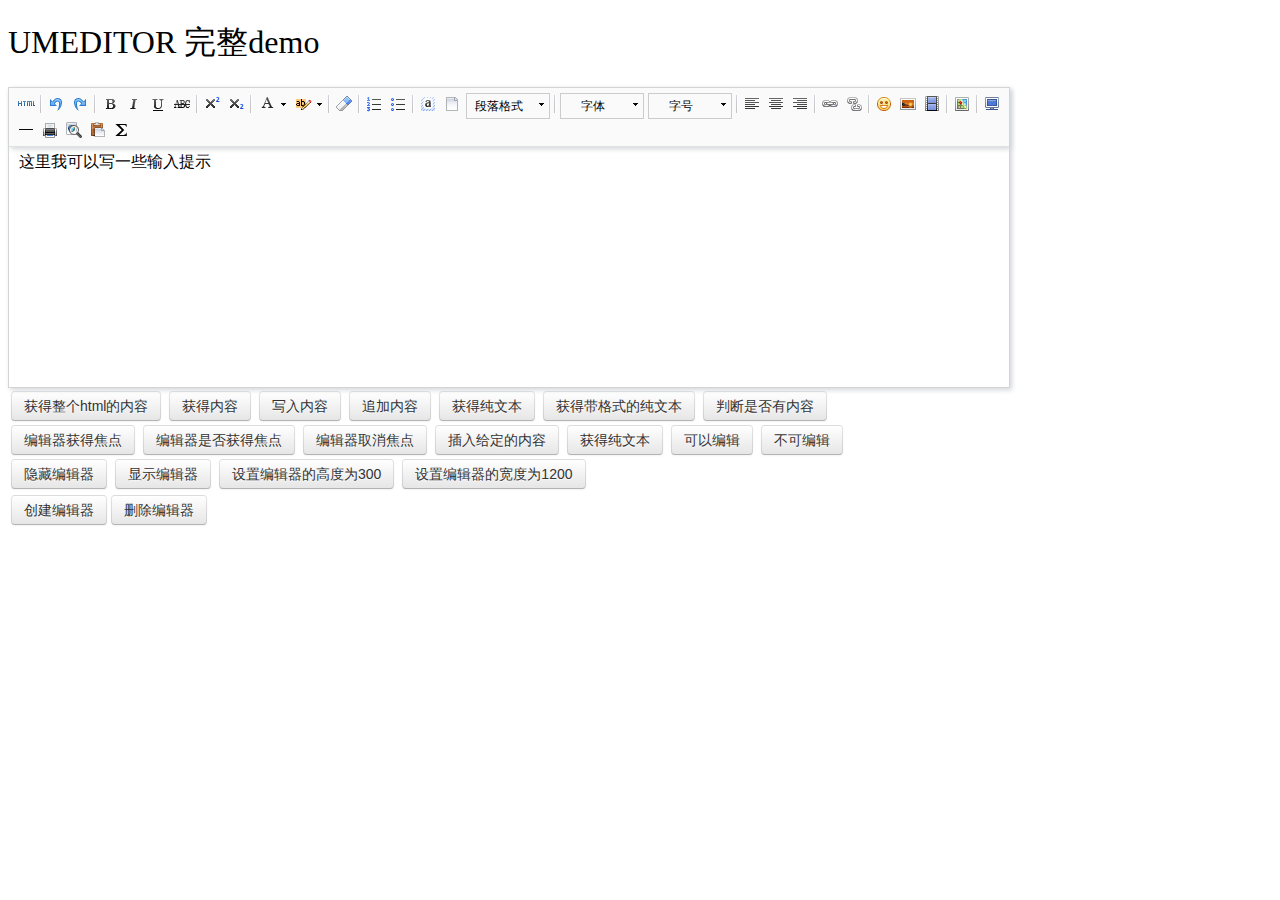
<file: static/umeditor/index.html>
﻿<!DOCTYPE HTML>
<html>
<head>

    <meta http-equiv="Content-Type" content="text/html;charset=utf-8"/>
    <title>UMEDITOR 完整demo test11</title>
    <meta http-equiv="Content-Type" content="text/html; charset=utf-8"/>
    <link href="themes/default/css/umeditor.css" type="text/css" rel="stylesheet">
    <script type="text/javascript" src="third-party/jquery.min.js"></script>
    <script type="text/javascript" charset="utf-8" src="umeditor.config.js"></script>
    <script type="text/javascript" charset="utf-8" src="umeditor.min.js"></script>
    <script type="text/javascript" src="lang/zh-cn/zh-cn.js"></script>
    <style type="text/css">
        h1{
            font-family: "微软雅黑";
            font-weight: normal;
        }
        .btn {
            display: inline-block;
            *display: inline;
            padding: 4px 12px;
            margin-bottom: 0;
            *margin-left: .3em;
            font-size: 14px;
            line-height: 20px;
            color: #333333;
            text-align: center;
            text-shadow: 0 1px 1px rgba(255, 255, 255, 0.75);
            vertical-align: middle;
            cursor: pointer;
            background-color: #f5f5f5;
            *background-color: #e6e6e6;
            background-image: -moz-linear-gradient(top, #ffffff, #e6e6e6);
            background-image: -webkit-gradient(linear, 0 0, 0 100%, from(#ffffff), to(#e6e6e6));
            background-image: -webkit-linear-gradient(top, #ffffff, #e6e6e6);
            background-image: -o-linear-gradient(top, #ffffff, #e6e6e6);
            background-image: linear-gradient(to bottom, #ffffff, #e6e6e6);
            background-repeat: repeat-x;
            border: 1px solid #cccccc;
            *border: 0;
            border-color: #e6e6e6 #e6e6e6 #bfbfbf;
            border-color: rgba(0, 0, 0, 0.1) rgba(0, 0, 0, 0.1) rgba(0, 0, 0, 0.25);
            border-bottom-color: #b3b3b3;
            -webkit-border-radius: 4px;
            -moz-border-radius: 4px;
            border-radius: 4px;
            filter: progid:DXImageTransform.Microsoft.gradient(startColorstr='#ffffffff', endColorstr='#ffe6e6e6', GradientType=0);
            filter: progid:DXImageTransform.Microsoft.gradient(enabled=false);
            *zoom: 1;
            -webkit-box-shadow: inset 0 1px 0 rgba(255, 255, 255, 0.2), 0 1px 2px rgba(0, 0, 0, 0.05);
            -moz-box-shadow: inset 0 1px 0 rgba(255, 255, 255, 0.2), 0 1px 2px rgba(0, 0, 0, 0.05);
            box-shadow: inset 0 1px 0 rgba(255, 255, 255, 0.2), 0 1px 2px rgba(0, 0, 0, 0.05);
        }

        .btn:hover,
        .btn:focus,
        .btn:active,
        .btn.active,
        .btn.disabled,
        .btn[disabled] {
            color: #333333;
            background-color: #e6e6e6;
            *background-color: #d9d9d9;
        }

        .btn:active,
        .btn.active {
            background-color: #cccccc \9;
        }

        .btn:first-child {
            *margin-left: 0;
        }

        .btn:hover,
        .btn:focus {
            color: #333333;
            text-decoration: none;
            background-position: 0 -15px;
            -webkit-transition: background-position 0.1s linear;
            -moz-transition: background-position 0.1s linear;
            -o-transition: background-position 0.1s linear;
            transition: background-position 0.1s linear;
        }

        .btn:focus {
            outline: thin dotted #333;
            outline: 5px auto -webkit-focus-ring-color;
            outline-offset: -2px;
        }

        .btn.active,
        .btn:active {
            background-image: none;
            outline: 0;
            -webkit-box-shadow: inset 0 2px 4px rgba(0, 0, 0, 0.15), 0 1px 2px rgba(0, 0, 0, 0.05);
            -moz-box-shadow: inset 0 2px 4px rgba(0, 0, 0, 0.15), 0 1px 2px rgba(0, 0, 0, 0.05);
            box-shadow: inset 0 2px 4px rgba(0, 0, 0, 0.15), 0 1px 2px rgba(0, 0, 0, 0.05);
        }

        .btn.disabled,
        .btn[disabled] {
            cursor: default;
            background-image: none;
            opacity: 0.65;
            filter: alpha(opacity=65);
            -webkit-box-shadow: none;
            -moz-box-shadow: none;
            box-shadow: none;
        }
    </style>
</head>
<body>
<h1>UMEDITOR 完整demo</h1>

<!--style给定宽度可以影响编辑器的最终宽度-->
<script type="text/plain" id="myEditor" style="width:1000px;height:240px;">
    <p>这里我可以写一些输入提示</p>
</script>


<div class="clear"></div>
<div id="btns">
    <table>
        <tr>
            <td>
                <button class="btn" unselected="on" onclick="getAllHtml()">获得整个html的内容</button>&nbsp;
                <button class="btn" onclick="getContent()">获得内容</button>&nbsp;
                <button class="btn" onclick="setContent()">写入内容</button>&nbsp;
                <button class="btn" onclick="setContent(true)">追加内容</button>&nbsp;
                <button class="btn" onclick="getContentTxt()">获得纯文本</button>&nbsp;
                <button class="btn" onclick="getPlainTxt()">获得带格式的纯文本</button>&nbsp;
                <button class="btn" onclick="hasContent()">判断是否有内容</button>
            </td>
        </tr>
        <tr>
            <td>
                <button class="btn" onclick="setFocus()">编辑器获得焦点</button>&nbsp;
                <button class="btn" onmousedown="isFocus();return false;">编辑器是否获得焦点</button>&nbsp;
                <button class="btn" onclick="doBlur()">编辑器取消焦点</button>&nbsp;
                <button class="btn" onclick="insertHtml()">插入给定的内容</button>&nbsp;
                <button class="btn" onclick="getContentTxt()">获得纯文本</button>&nbsp;
                <button class="btn" id="enable" onclick="setEnabled()">可以编辑</button>&nbsp;
                <button class="btn" onclick="setDisabled()">不可编辑</button>
            </td>
        </tr>
        <tr>
            <td>
                <button class="btn" onclick="UM.getEditor('myEditor').setHide()">隐藏编辑器</button>&nbsp;
                <button class="btn" onclick="UM.getEditor('myEditor').setShow()">显示编辑器</button>&nbsp;
                <button class="btn" onclick="UM.getEditor('myEditor').setHeight(300)">设置编辑器的高度为300</button>&nbsp;
                <button class="btn" onclick="UM.getEditor('myEditor').setWidth(1200)">设置编辑器的宽度为1200</button>
            </td>
        </tr>

    </table>
</div>
<table>
    <tr>
        <td>
            <button class="btn" onclick="createEditor()"/>创建编辑器</button>
            <button class="btn" onclick="deleteEditor()"/>删除编辑器</button>
        </td>
    </tr>
</table>

<div>
    <h3 id="focush2"></h3>
</div>
<script type="text/javascript">
    //实例化编辑器
    var um = UM.getEditor('myEditor');
    um.addListener('blur',function(){
        $('#focush2').html('编辑器失去焦点了')
    });
    um.addListener('focus',function(){
        $('#focush2').html('')
    });
    //按钮的操作
    function insertHtml() {
        var value = prompt('插入html代码', '');
        um.execCommand('insertHtml', value)
    }
    function isFocus(){
        alert(um.isFocus())
    }
    function doBlur(){
        um.blur()
    }
    function createEditor() {
        enableBtn();
        um = UM.getEditor('myEditor');
    }
    function getAllHtml() {
        alert(UM.getEditor('myEditor').getAllHtml())
    }
    function getContent() {
        var arr = [];
        arr.push("使用editor.getContent()方法可以获得编辑器的内容");
        arr.push("内容为：");
        arr.push(UM.getEditor('myEditor').getContent());
        alert(arr.join("\n"));
    }
    function getPlainTxt() {
        var arr = [];
        arr.push("使用editor.getPlainTxt()方法可以获得编辑器的带格式的纯文本内容");
        arr.push("内容为：");
        arr.push(UM.getEditor('myEditor').getPlainTxt());
        alert(arr.join('\n'))
    }
    function setContent(isAppendTo) {
        var arr = [];
        arr.push("使用editor.setContent('欢迎使用umeditor')方法可以设置编辑器的内容");
        UM.getEditor('myEditor').setContent('欢迎使用umeditor', isAppendTo);
        alert(arr.join("\n"));
    }
    function setDisabled() {
        UM.getEditor('myEditor').setDisabled('fullscreen');
        disableBtn("enable");
    }

    function setEnabled() {
        UM.getEditor('myEditor').setEnabled();
        enableBtn();
    }

    function getText() {
        //当你点击按钮时编辑区域已经失去了焦点，如果直接用getText将不会得到内容，所以要在选回来，然后取得内容
        var range = UM.getEditor('myEditor').selection.getRange();
        range.select();
        var txt = UM.getEditor('myEditor').selection.getText();
        alert(txt)
    }

    function getContentTxt() {
        var arr = [];
        arr.push("使用editor.getContentTxt()方法可以获得编辑器的纯文本内容");
        arr.push("编辑器的纯文本内容为：");
        arr.push(UM.getEditor('myEditor').getContentTxt());
        alert(arr.join("\n"));
    }
    function hasContent() {
        var arr = [];
        arr.push("使用editor.hasContents()方法判断编辑器里是否有内容");
        arr.push("判断结果为：");
        arr.push(UM.getEditor('myEditor').hasContents());
        alert(arr.join("\n"));
    }
    function setFocus() {
        UM.getEditor('myEditor').focus();
    }
    function deleteEditor() {
        disableBtn();
        UM.getEditor('myEditor').destroy();
    }
    function disableBtn(str) {
        var div = document.getElementById('btns');
        var btns = domUtils.getElementsByTagName(div, "button");
        for (var i = 0, btn; btn = btns[i++];) {
            if (btn.id == str) {
                domUtils.removeAttributes(btn, ["disabled"]);
            } else {
                btn.setAttribute("disabled", "true");
            }
        }
    }


    function enableBtn() {
        var div = document.getElementById('btns');
        var btns = domUtils.getElementsByTagName(div, "button");
        for (var i = 0, btn; btn = btns[i++];) {
            domUtils.removeAttributes(btn, ["disabled"]);
        }
    }
</script>

</body>
</html>
</file>
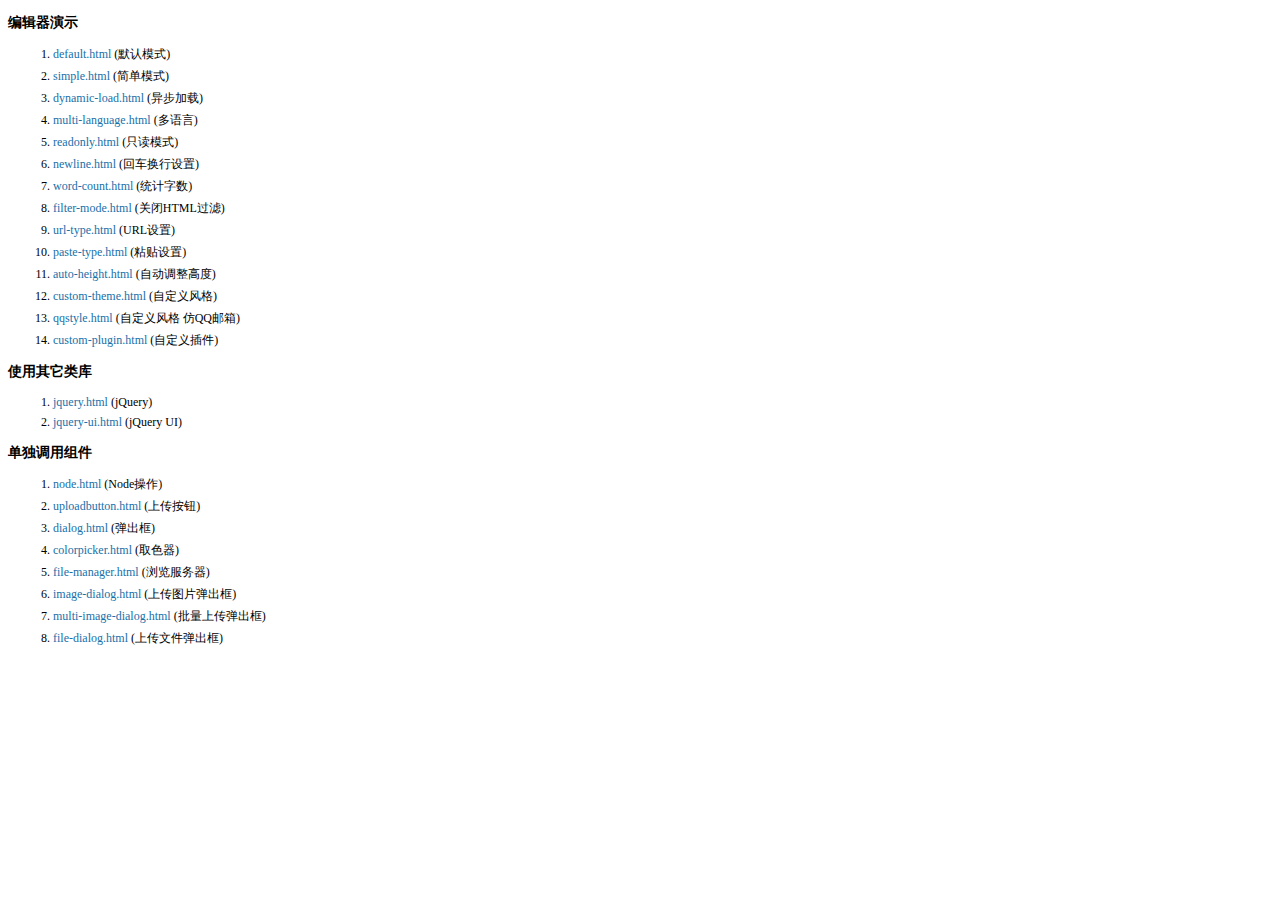
<file: static/kindeditor/examples/index.html>
<!doctype html>
<html>
	<head>
		<meta charset="utf-8" />
		<title>KindEditor Examples</title>
		<style>
			body {
				font-size: 12px;
				font-family: Tahoma, Simsun;
			}
			h3 {
				font-size: 14px;
			}
			a {
				color: #1870a9;
				text-decoration: none;
			}
			a:hover {
				color: #BC2A4D;
			}
			li {
				margin: 5px;
			}
		</style>
	</head>
	<body>
		<h3>编辑器演示</h3>
		<ol>
			<li><a href="default.html" target="_blank">default.html</a> (默认模式)</li>
			<li><a href="simple.html" target="_blank">simple.html</a> (简单模式)</li>
			<li><a href="dynamic-load.html" target="_blank">dynamic-load.html</a> (异步加载)</li>
			<li><a href="multi-language.html" target="_blank">multi-language.html</a> (多语言)</li>
			<li><a href="readonly.html" target="_blank">readonly.html</a> (只读模式)</li>
			<li><a href="newline.html" target="_blank">newline.html</a> (回车换行设置)</li>
			<li><a href="word-count.html" target="_blank">word-count.html</a> (统计字数)</li>
			<li><a href="filter-mode.html" target="_blank">filter-mode.html</a> (关闭HTML过滤)</li>
			<li><a href="url-type.html" target="_blank">url-type.html</a> (URL设置)</li>
			<li><a href="paste-type.html" target="_blank">paste-type.html</a> (粘贴设置)</li>
			<li><a href="auto-height.html" target="_blank">auto-height.html</a> (自动调整高度)</li>
			<li><a href="custom-theme.html" target="_blank">custom-theme.html</a> (自定义风格)</li>
			<li><a href="qqstyle.html" target="_blank">qqstyle.html</a> (自定义风格 仿QQ邮箱)</li>
			<li><a href="custom-plugin.html" target="_blank">custom-plugin.html</a> (自定义插件)</li>
		</ol>
		<h3>使用其它类库</h3>
		<ol>
			<li><a href="jquery.html" target="_blank">jquery.html</a> (jQuery)</li>
			<li><a href="jquery-ui.html" target="_blank">jquery-ui.html</a> (jQuery UI)</li>
		</ol>
		<h3>单独调用组件</h3>
		<ol>
			<li><a href="node.html" target="_blank">node.html</a> (Node操作)</li>
			<li><a href="uploadbutton.html" target="_blank">uploadbutton.html</a> (上传按钮)</li>
			<li><a href="dialog.html" target="_blank">dialog.html</a> (弹出框)</li>
			<li><a href="colorpicker.html" target="_blank">colorpicker.html</a> (取色器)</li>
			<li><a href="file-manager.html" target="_blank">file-manager.html</a> (浏览服务器)</li>
			<li><a href="image-dialog.html" target="_blank">image-dialog.html</a> (上传图片弹出框)</li>
			<li><a href="multi-image-dialog.html" target="_blank">multi-image-dialog.html</a> (批量上传弹出框)</li>
			<li><a href="file-dialog.html" target="_blank">file-dialog.html</a> (上传文件弹出框)</li>
		</ol>
	</body>
</html>
</file>
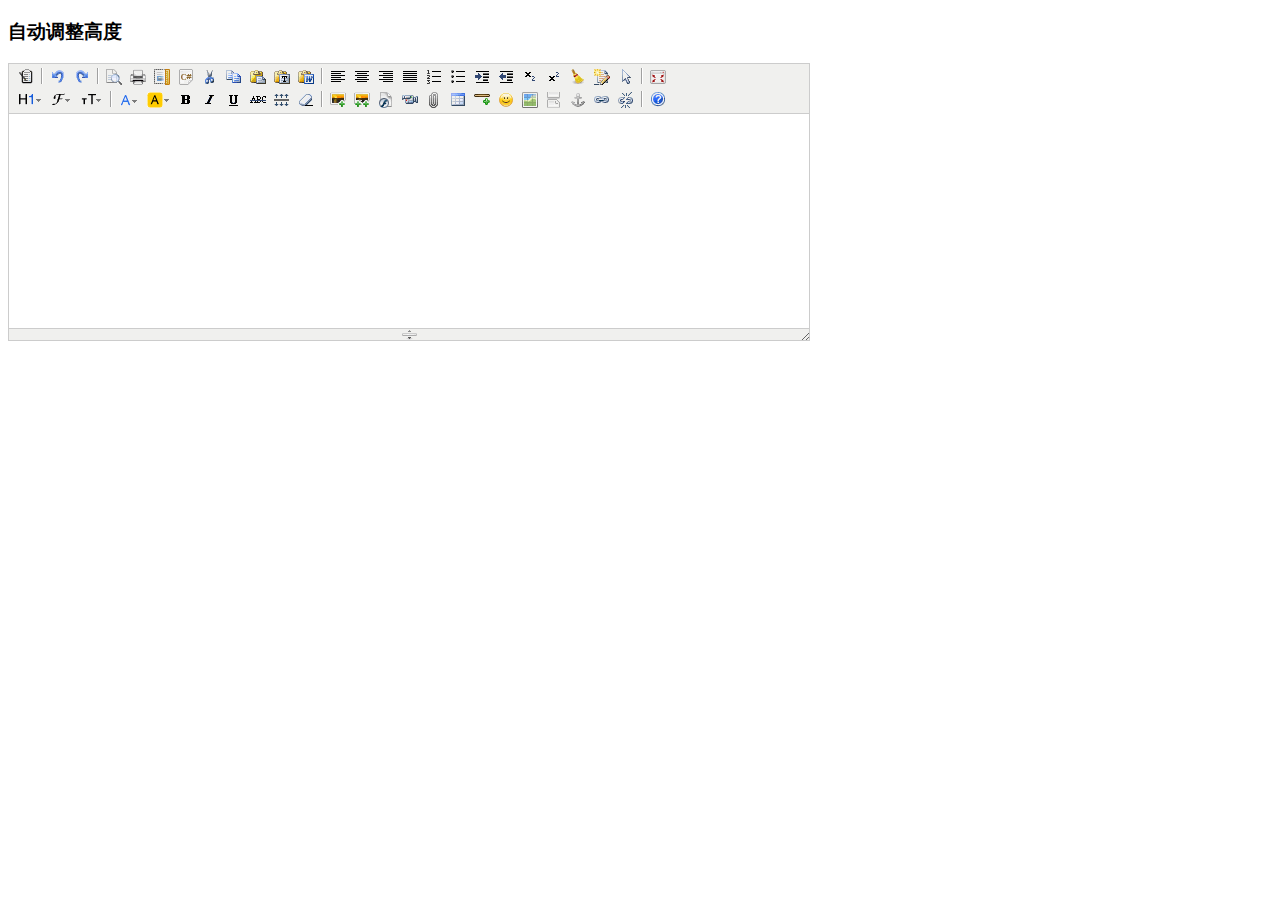
<file: static/kindeditor/examples/auto-height.html>
<!doctype html>
<html>
	<head>
		<meta charset="utf-8" />
		<title>Auto Height Examples</title>
		<style>
			form {
				margin: 0;
			}
			textarea {
				display: block;
			}
		</style>
		<link rel="stylesheet" href="../themes/default/default.css" />
		<script charset="utf-8" src="../kindeditor-min.js"></script>
		<script charset="utf-8" src="../lang/zh_CN.js"></script>
		<script>
			KindEditor.ready(function(K) {
				K.create('textarea[name="content"]', {
					autoHeightMode : true,
					afterCreate : function() {
						this.loadPlugin('autoheight');
					}
				});
			});
		</script>
	</head>
	<body>
		<h3>自动调整高度</h3>
		<form>
			<textarea name="content" style="width:800px;height:200px;"></textarea>
		</form>
	</body>
</html>
</file>
<file: static/umeditor/themes/default/css/umeditor.css>
.edui-container{
    position: relative;
    border: 1px solid #d4d4d4;
    box-shadow: 2px 2px 5px #d3d6da;
    background-color: #fff;
}
.edui-container .edui-toolbar{
    position: relative;
    width:auto;
    border-bottom: 1px solid #e1e1e1;
    box-shadow: 2px 2px 5px #d3d6da;
    background-color: #fafafa;
    z-index: 99999;
}
.edui-toolbar .edui-btn-toolbar{
    position: relative;
    padding: 5px;
}
.edui-container .edui-editor-body{
    background-color: #fff;
}
.edui-editor-body .edui-body-container{
}

.edui-editor-body .edui-body-container p{margin:5px 0;}
.edui-editor-body .edui-body-container{
    border:0;
    outline:none;
    cursor:text;
    padding:0 10px 0;
    overflow:auto;
    display:block;
    word-wrap:break-word;
    font-size:16px;
    font-family:sans-serif;
}
.edui-editor-body.focus{border:1px solid #5c9dff}
.edui-editor-body table{margin:10px 0 10px;border-collapse:collapse;display:table;}
.edui-editor-body td{padding: 5px 10px;border: 1px solid #DDD;}
.edui-editor-body iframe.mathquill-embedded-latex{
    border: 0px;
    padding: 0px;
    display: inline;
    margin: 0px;
    background: none;
    vertical-align: middle;
    width: 0px;
    height: 0px;
}
/*普通按钮*/
.edui-btn-toolbar .edui-btn{
    position: relative;
    display: inline-block;
    vertical-align: top;
    *display: inline;
    *zoom:1;
    width:auto;
    margin: 0 1px;
    padding:1px;
    border:none;
    background: none;
}
.edui-btn-toolbar .edui-btn .edui-icon{
    width: 20px;
    height: 20px;
    margin: 0;
    padding:0;
    background-repeat: no-repeat;
    background-image: url(../images/icons.png);
    background-image: url(../images/icons.gif) \9;
}

/*状态反射*/
.edui-btn-toolbar .edui-btn.edui-hover,
.edui-btn-toolbar .edui-btn.edui-active{
    background-color: #d5e1f2;
    padding: 0;
    border: 1px solid #a3bde3;
    _z-index: 1;
}
.edui-btn-toolbar .edui-btn.edui-disabled{
    opacity: 0.3;
    filter: alpha(opacity = 30);
}
.edui-btn-toolbar .edui-btn .edui-icon-source {
    background-position:-260px -0px;
}
.edui-btn-toolbar .edui-btn .edui-icon-undo {
    background-position: -160px 0;
}
.edui-btn-toolbar .edui-btn .edui-icon-redo {
    background-position: -100px 0;
}
.edui-btn-toolbar  .edui-btn .edui-icon-bold{
    background-position: 0 0;
}
.edui-btn-toolbar  .edui-btn .edui-icon-italic {
    background-position: -60px 0;
}
.edui-btn-toolbar  .edui-btn .edui-icon-underline  {
    background-position: -140px 0
}
.edui-btn-toolbar .edui-btn .edui-icon-strikethrough {
    background-position: -120px 0;
}

.edui-btn-toolbar .edui-btn .edui-icon-superscript {
    background-position: -620px 0;
}
.edui-btn-toolbar .edui-btn .edui-icon-subscript {
    background-position:  -600px 0;
}
.edui-btn-toolbar .edui-btn .edui-icon-font, .edui-btn-toolbar .edui-btn .edui-icon-forecolor {
    background-position: -720px 0;
}

.edui-btn-toolbar .edui-btn .edui-icon-backcolor {
    background-position: -760px 0;
}

.edui-btn-toolbar .edui-btn .edui-icon-insertorderedlist {
    background-position: -80px 0;
}
.edui-btn-toolbar .edui-btn .edui-icon-insertunorderedlist {
    background-position:   -20px 0;
}
.edui-btn-toolbar .edui-btn .edui-icon-selectall {
    background-position: -400px -20px;
}
.edui-btn-toolbar .edui-btn .edui-icon-cleardoc {
    background-position: -520px 0;
}
.edui-btn-toolbar .edui-btn .edui-icon-paragraph {
    background-position: -140px 0;
}

.edui-btn-toolbar .edui-btn .edui-icon-fontfamily {
    background-position: -140px 0;
}

.edui-btn-toolbar .edui-btn .edui-icon-fontsize {
    background-position: -140px 0;
}

.edui-btn-toolbar .edui-btn .edui-icon-justifyleft {
    background-position: -460px 0;
}

.edui-btn-toolbar .edui-btn .edui-icon-justifycenter {
    background-position: -420px 0;
}

.edui-btn-toolbar .edui-btn .edui-icon-justifyright {
    background-position:-480px 0;
}

.edui-btn-toolbar .edui-btn .edui-icon-justifyjustify {
    background-position: -440px 0;
}

.edui-btn-toolbar .edui-btn .edui-icon-link {
    background-position: -500px 0;
}

.edui-btn-toolbar .edui-btn .edui-icon-unlink {
    background-position: -640px 0;
}

.edui-btn-toolbar .edui-btn .edui-icon-image {
    background-position: -380px 0;
}

.edui-btn-toolbar .edui-btn .edui-icon-emotion {
    background-position: -60px -20px;
}
.edui-btn-toolbar .edui-btn .edui-icon-video {
    background-position: -320px -20px;
}

.edui-btn-toolbar .edui-btn .edui-icon-map {
    background-position:  -40px -40px;
}

.edui-btn-toolbar .edui-btn .edui-icon-gmap {
    background-position:  -260px -40px;
}
.edui-btn-toolbar .edui-btn .edui-icon-horizontal {
    background-position: -360px 0;
}

.edui-btn-toolbar .edui-btn .edui-icon-print {
    background-position: -440px -20px;
}
.edui-btn-toolbar .edui-btn .edui-icon-preview {
    background-position: -420px -20px;
}

.edui-btn-toolbar .edui-btn-fullscreen{
    float:right;
}
.edui-btn-toolbar .edui-btn .edui-icon-fullscreen {
    background-position: -100px -20px;
}

.edui-btn-toolbar .edui-btn .edui-icon-removeformat {
    background-position: -580px 0;
}
.edui-btn-toolbar .edui-btn .edui-icon-drafts {
    background-position: -560px 0;
}
.edui-btn-toolbar .edui-btn .edui-icon-formula {
    background-position: -80px -20px;
}
.edui-btn-toolbar .edui-splitbutton{
    position: relative;
    display: inline-block ;
    vertical-align: top;
    *display: inline ;
    *zoom:1;
    margin:0 2px;
}
.edui-splitbutton .edui-btn{
    margin: 0;
}
.edui-splitbutton .edui-caret{
    position: relative;
    display: inline-block ;
    vertical-align: top;
    *display: inline ;
    *zoom:1;
    width: 8px;
    height: 20px;
    background: url(../images/icons.png) -741px 0;
    _background: url(../images/icons.gif) -741px 0;
}

.edui-btn-toolbar .edui-splitbutton,
.edui-btn-toolbar .edui-splitbutton{
    _border: none;
}

/*状态反射*/
.edui-btn-toolbar .edui-splitbutton.edui-hover .edui-btn{
    background-color: #d5e1f2;
}

.edui-btn-toolbar .edui-splitbutton.edui-disabled{
    opacity: 0.3;
    filter: alpha(opacity = 30);
}
.edui-btn-toolbar .edui-splitbutton.edui-disabled .edui-caret{
    opacity: 0.3 \0;
    filter: alpha(opacity = 30)\0;
}


.edui-btn-toolbar .edui-combobox{
    border: 1px solid #CCC;
    padding:0;
    margin:0 2px;
    line-height: 20px;
}
.edui-combobox .edui-button-label{
    position: relative;
    display: inline-block;
    vertical-align: top;
    *display: inline ;
    *zoom:1;
    width:60px;
    height:20px;
    line-height: 20px;
    padding: 2px;
    margin: 0;
    font-size: 12px;
    text-align: center;
    cursor: default;
}
.edui-combobox  .edui-button-spacing{
    position: relative;
    display: inline-block ;
    vertical-align: top;
    *display: inline ;
    *zoom:1;
    height:20px;
    margin: 0;
    padding:0 3px;
}
.edui-combobox .edui-caret{
    position: relative;
    display: inline-block ;
    vertical-align: top;
    *display: inline ;
    *zoom:1;
    height:20px;
    width: 12px;
    margin: 0;
    padding: 0;
    background: url(../images/icons.png) -741px 0;
    _background: url(../images/icons.gif) -741px 0;
}
.edui-btn-toolbar .edui-combobox.edui-disabled{
    opacity: 0.2;
    filter: alpha(opacity = 20);
}
.edui-btn-toolbar .edui-combobox.edui-disabled .edui-button-label,
.edui-btn-toolbar .edui-combobox.edui-disabled .edui-caret{
    opacity: 0.2 \0;
    filter: alpha(opacity = 20)\0;
}
.edui-combobox-menu{
    position: absolute;
    top: 100%;
    left: 0;
    display: none;
    list-style: none;
    text-decoration: none;
    margin: 0;
    padding:5px;
    background-color: #ffffff;
    border: 1px solid #ccc;
    font-size: 12px;
    box-shadow: 2px 2px 5px #d3d6da;
    min-width: 160px;
    _width: 160px;
}

.edui-combobox-menu .edui-combobox-item {
    display: block;
    border: 1px solid white;
}

.edui-combobox-menu .edui-combobox-item-label {
    height: 25px;
    line-height: 25px;
    display: inline-block;
    _display: inline;
    _zoom: 1;
    margin-left: 10px;
}

.edui-combobox-menu .edui-combobox-item:hover, .edui-combobox-menu .edui-combobox-stack-item:hover, .edui-combobox-menu .edui-combobox-item-hover {
    background-color: #d5e1f2;
    padding: 0;
    border: 1px solid #a3bde3;
}

.edui-combobox-menu .edui-combobox-item .edui-combobox-icon {
    display: inline-block;
    *zoom: 1;
    *display: inline;
    width: 24px;
    height: 25px;
    background: red;
    vertical-align: bottom;
    background: url(../images/ok.gif) no-repeat 1000px 1000px;
}

.edui-combobox-menu .edui-combobox-checked .edui-combobox-icon {
    background-position: 10px 7px;
}


.edui-combobox-menu .edui-combobox-item-separator {
    min-width: 160px;
    height: 1px;
    line-height: 1px;
    overflow: hidden;
    background: #d3d3d3;
    margin: 5px 0;
    *margin-top: -8px;
}

/* 字体样式校正 */

.edui-combobox-fontsize .edui-combobox-item-0.edui-combobox-checked .edui-combobox-icon {
    background-position: 10px 7px;
}

.edui-combobox-fontsize .edui-combobox-item-1.edui-combobox-checked .edui-combobox-icon {
    background-position: 10px 7px;
}

.edui-combobox-fontsize .edui-combobox-item-2.edui-combobox-checked .edui-combobox-icon {
    background-position: 10px 7px;
}

.edui-combobox-fontsize .edui-combobox-item-3.edui-combobox-checked .edui-combobox-icon {
    background-position: 10px 7px;
}

/* 24 */
.edui-combobox-fontsize .edui-combobox-item-4 .edui-combobox-item-label {
    height: 27px;
    line-height: 27px;
}

.edui-combobox-fontsize .edui-combobox-item-4.edui-combobox-checked .edui-combobox-icon {
    background-position: 10px 5px;
}

/* 32 */
.edui-combobox-fontsize .edui-combobox-item-5 .edui-combobox-item-label {
    height: 31px;
    line-height: 31px;
}

.edui-combobox-fontsize .edui-combobox-item-5.edui-combobox-checked .edui-combobox-icon {
    background-position: 10px 4px;
}


/* 48 */
.edui-combobox-fontsize .edui-combobox-item-6 .edui-combobox-item-label {
    height: 47px;
    line-height: 47px;
}

/*.edui-combobox-fontsize .edui-combobox-item-6 .edui-combobox-icon {*/
    /*height: 25px;*/
    /*margin-bottom: 11px;*/
/*}*/

/*.edui-combobox-fontsize .edui-combobox-item-6.edui-combobox-checked .edui-combobox-icon {*/
    /*background-position: 10px 7px;*/
/*}*/


/* 段落样式校正 */
/* h1 */
.edui-combobox-paragraph .edui-combobox-item-1 .edui-combobox-item-label {
    font-size: 32px;
    height: 36px;
    line-height: 36px;
}

.edui-combobox-paragraph .edui-combobox-item-1 .edui-combobox-icon {
    height: 25px;
    margin-bottom: 5px;
}

.edui-combobox-paragraph .edui-combobox-item-1.edui-combobox-checked .edui-combobox-icon {
    background-position: 10px 7px;
}

/* h2 */
.edui-combobox-paragraph .edui-combobox-item-2 .edui-combobox-item-label {
    font-size: 28px;
    height: 27px;
    line-height: 27px;
}

.edui-combobox-paragraph .edui-combobox-item-2 .edui-combobox-icon {
    margin-bottom: 5px;
}

.edui-combobox-paragraph .edui-combobox-item-2.edui-combobox-checked .edui-combobox-icon {
    background-position: 10px 10px;
}

/* h3 */
.edui-combobox-paragraph .edui-combobox-item-3 .edui-combobox-item-label {
    font-size: 24px;
    height: 25px;
    line-height: 25px;
}

.edui-combobox-paragraph .edui-combobox-item-3 .edui-combobox-icon {
    height: 25px;
    margin-bottom: 5px;
}

.edui-combobox-paragraph .edui-combobox-item-3.edui-combobox-checked .edui-combobox-icon {
    background-position: 10px 11px;
}

/* h4 */
.edui-combobox-paragraph .edui-combobox-item-4 .edui-combobox-item-label {
    font-size: 18px;
    height: 25px;
    line-height: 25px;
}

.edui-combobox-paragraph .edui-combobox-item-4.edui-combobox-checked .edui-combobox-icon {
    background-position: 10px 6px;
}

/* h5 */
.edui-combobox-paragraph .edui-combobox-item-5 .edui-combobox-item-label {
    font-size: 16px;
}

/* h6 */
.edui-combobox-paragraph .edui-combobox-item-6 .edui-combobox-item-label {
    font-size: 12px;
}
.edui-modal {
    position: fixed;
    _position: absolute;
    top: 10%;
    left: 50%;
    border: 1px solid #acacac;
    box-shadow: 2px 2px 5px #d3d6da;
    background-color: #ffffff;
    outline: 0;
}
.edui-modal-header {
    padding: 5px 10px;
    border-bottom: 1px solid #eee;
}
.edui-modal-header .edui-close {
    float: right;
    width:20px;
    height:20px;
    margin-top: 2px;
    padding: 1px;
    border: 0;
    background: url("../images/close.png") no-repeat center center;
    cursor: pointer;
}
.edui-modal-header .edui-close.edui-hover {
    background-color: #d5e1f2;
    padding:0;
    border: 1px solid #a3bde3;
}
.edui-modal-header .edui-title {
    margin: 0;
    line-height: 25px;
    font-size: 20px;
}
.edui-modal-body {
    position: relative;
    max-height: 400px;
    font-size: 12px;
    overflow-y: auto;
}
.edui-modal-footer {
    float: right;
    padding: 5px 15px 15px;
    overflow: hidden;
}
.edui-modal-footer .edui-btn {
    float: left;
    height: 24px;
    width: 96px;
    margin: 0 10px;
    background-color: #ffffff;
    padding: 0;
    border: 1px solid #ababab;
    font-size: 12px;
    line-height: 24px;
    text-align: center;
    cursor: pointer;
}
.edui-modal-footer .edui-btn.edui-hover{
    background-color: #d5e1f2;
    border: 1px solid #a3bde3;
}
.edui-modal-backdrop{
    opacity: 0.5;
    filter: alpha(opacity=50);
    position: fixed;
    top: 0;
    right: 0;
    bottom: 0;
    left: 0;
    background-color: #c6c6c6;
}

.edui-modal .edui-modal-tip {
    color: red;
    position: absolute;
    bottom: 10px;
    left: 10px;
    height: 30px;
    line-height: 30px;
    display: none;
}
/*图片上传*/
.edui-dialog-image-body {
    width: 700px;
    height: 400px;
}
/*插入视频*/
.edui-dialog-video-body{
    width: 600px;
    height: 350px;
}
/*谷歌地图*/
.edui-dialog-gmap-body{
    width:550px;
    height: 400px;
}

/*百度地图*/
.edui-dialog-map-body{
    width:580px;
    height: 400px;
}

/*链接*/
.edui-dialog-link-body{
    width:400px;
    height:200px;
}
.edui-popup{
    display: none;
    background: url('../images/pop-bg.png') repeat #fff;
    padding: 2px;
}
.edui-popup .edui-popup-body{
    border: 1px solid #bfbfbf;
    background-color: #fff;
}
.edui-popup .edui-popup-caret{
    width: 21px;
    height: 11px;
}
.edui-popup .edui-popup-caret.up{
    background:url('../images/caret.png') no-repeat 0 0;
}
.edui-popup .edui-popup-caret.down{
    background:url('../images/caret.png') no-repeat 0 0;
}


.edui-tab-nav {
    margin: 0;
    padding:0;
    border-bottom: 1px solid #ddd;
    list-style: none;
    height:30px;
}
.edui-tab-nav .edui-tab-item {
    float:left;
    margin-bottom: -1px;
    margin-top: 1px;
    margin-top: 0\9;
}
.edui-tab-nav .edui-tab-item .edui-tab-text{
    display: block;
    padding:8px 12px;
    border: 1px solid transparent;
    color: #0088cc;
    text-decoration: none;
    outline: 0;
    _border:1px solid #fff ;
    cursor: pointer;
}
.edui-tab-nav .edui-tab-item .edui-tab-text:FOCUS {
    outline: none;
}
.edui-tab-nav .edui-tab-item.edui-active  .edui-tab-text{
    border: 1px solid #ddd;
    border-bottom-color: transparent;
    background-color: #fff;
    padding:8px 12px;
    color: #555555;
    cursor: default;
}
.edui-tab-content .edui-tab-pane{
    padding: 1px;
    position: relative;
    display: none;
    background-color: #fff;
    clear: both;
}
.edui-tab-content .edui-tab-pane.edui-active{
    display: block;
}


.edui-btn-toolbar .edui-tooltip{
    position: absolute;
    padding: 5px 0;
    display: none;
    /*opacity: 0.8;*/
    /*filter: alpha(opacity=80);*/
    z-index: 99999;
}
.edui-tooltip .edui-tooltip-arrow{
    position: absolute;
    top: 0;
    _top: -2px;
    left: 50%;
    width: 0;
    height: 0;
    padding: 0;
    font-size:0;
    margin-left: -5px;
    border-color: transparent;
    border-style: dashed dashed solid dashed;
    border-bottom-color: #000000;
    border-width: 0 5px 5px;
    background: transparent;
}
.edui-tooltip .edui-tooltip-inner{
    padding: 6px;
    color: #ffffff;
    text-align: center;
    text-decoration: none;
    font-size: 10px;
    background-color: #000000;
    white-space: nowrap;
    line-height: 12px;
}
.edui-splitbutton-color-label {
    width: 16px;
    height: 3px;
    position: absolute;
    bottom: 2px;
    left: 50%;
    margin-left: -8px;
    overflow: hidden;
    line-height: 3px;
}
.edui-popup .edui-colorpicker {
    margin: 10px;
    font-size: 12px;
}
.edui-colorpicker .edui-colorpicker-topbar{
    height: 27px;
    width: 200px;
    overflow: hidden;
}
.edui-colorpicker .edui-colorpicker-topbar .edui-colorpicker-preview{
    height: 20px;
    border: 1px inset black;
    margin-left: 1px;
    width: 128px;
    float: left;
}
.edui-colorpicker .edui-colorpicker-topbar .edui-colorpicker-nocolor{
    float: right;
    margin-right: 1px;
    font-size: 12px;
    line-height: 14px;
    height: 14px;
    border: 1px solid #333;
    padding: 3px 5px;
    cursor: pointer;
}
.edui-colorpicker table{
    border-collapse: collapse;
    border-spacing: 2px;
}
.edui-colorpicker tr.edui-colorpicker-firstrow{
    height: 30px;
}
.edui-colorpicker table td{
    padding: 0 2px;
}
.edui-colorpicker table td .edui-colorpicker-colorcell{
    display: block;
    text-decoration: none;
    color: black;
    width: 14px;
    height: 14px;
    margin: 0;
    cursor: pointer;
}
.edui-toolbar .edui-separator{
    width: 2px;
    height: 20px;
    padding: 1px 2px;
    background: url(../images/icons.png) -179px 1px;
    background: url(../images/icons.gif) -179px 1px \9;
    display: inline-block ;
    vertical-align: top;
    *display: inline ;
    *zoom:1;
    border:none;

}
</file>
<file: static/kindeditor/themes/default/default.css>
/* common */
.ke-inline-block {
	display: -moz-inline-stack;
	display: inline-block;
	vertical-align: middle;
	zoom: 1;
	*display: inline;
}
.ke-clearfix {
	zoom: 1;
}
.ke-clearfix:after {
	content: ".";
	display: block;
	clear: both;
	font-size: 0;
	height: 0;
	line-height: 0;
	visibility: hidden;
}
.ke-shadow {
	box-shadow: 1px 1px 3px #A0A0A0;
	-moz-box-shadow: 1px 1px 3px #A0A0A0;
	-webkit-box-shadow: 1px 1px 3px #A0A0A0;
	filter: progid:DXImageTransform.Microsoft.Shadow(color='#A0A0A0', Direction=135, Strength=3);
	background-color: #F0F0EE;
}
.ke-menu a,
.ke-menu a:hover,
.ke-dialog a,
.ke-dialog a:hover {
	color: #337FE5;
	text-decoration: none;
}
/* icons */
.ke-icon-source {
	background-position: 0px 0px;
	width: 16px;
	height: 16px;
}
.ke-icon-preview {
	background-position: 0px -16px;
	width: 16px;
	height: 16px;
}
.ke-icon-print {
	background-position: 0px -32px;
	width: 16px;
	height: 16px;
}
.ke-icon-undo {
	background-position: 0px -48px;
	width: 16px;
	height: 16px;
}
.ke-icon-redo {
	background-position: 0px -64px;
	width: 16px;
	height: 16px;
}
.ke-icon-cut {
	background-position: 0px -80px;
	width: 16px;
	height: 16px;
}
.ke-icon-copy {
	background-position: 0px -96px;
	width: 16px;
	height: 16px;
}
.ke-icon-paste {
	background-position: 0px -112px;
	width: 16px;
	height: 16px;
}
.ke-icon-selectall {
	background-position: 0px -128px;
	width: 16px;
	height: 16px;
}
.ke-icon-justifyleft {
	background-position: 0px -144px;
	width: 16px;
	height: 16px;
}
.ke-icon-justifycenter {
	background-position: 0px -160px;
	width: 16px;
	height: 16px;
}
.ke-icon-justifyright {
	background-position: 0px -176px;
	width: 16px;
	height: 16px;
}
.ke-icon-justifyfull {
	background-position: 0px -192px;
	width: 16px;
	height: 16px;
}
.ke-icon-insertorderedlist {
	background-position: 0px -208px;
	width: 16px;
	height: 16px;
}
.ke-icon-insertunorderedlist {
	background-position: 0px -224px;
	width: 16px;
	height: 16px;
}
.ke-icon-indent {
	background-position: 0px -240px;
	width: 16px;
	height: 16px;
}
.ke-icon-outdent {
	background-position: 0px -256px;
	width: 16px;
	height: 16px;
}
.ke-icon-subscript {
	background-position: 0px -272px;
	width: 16px;
	height: 16px;
}
.ke-icon-superscript {
	background-position: 0px -288px;
	width: 16px;
	height: 16px;
}
.ke-icon-date {
	background-position: 0px -304px;
	width: 25px;
	height: 16px;
}
.ke-icon-time {
	background-position: 0px -320px;
	width: 25px;
	height: 16px;
}
.ke-icon-formatblock {
	background-position: 0px -336px;
	width: 25px;
	height: 16px;
}
.ke-icon-fontname {
	background-position: 0px -352px;
	width: 21px;
	height: 16px;
}
.ke-icon-fontsize {
	background-position: 0px -368px;
	width: 23px;
	height: 16px;
}
.ke-icon-forecolor {
	background-position: 0px -384px;
	width: 20px;
	height: 16px;
}
.ke-icon-hilitecolor {
	background-position: 0px -400px;
	width: 23px;
	height: 16px;
}
.ke-icon-bold {
	background-position: 0px -416px;
	width: 16px;
	height: 16px;
}
.ke-icon-italic {
	background-position: 0px -432px;
	width: 16px;
	height: 16px;
}
.ke-icon-underline {
	background-position: 0px -448px;
	width: 16px;
	height: 16px;
}
.ke-icon-strikethrough {
	background-position: 0px -464px;
	width: 16px;
	height: 16px;
}
.ke-icon-removeformat {
	background-position: 0px -480px;
	width: 16px;
	height: 16px;
}
.ke-icon-image {
	background-position: 0px -496px;
	width: 16px;
	height: 16px;
}
.ke-icon-flash {
	background-position: 0px -512px;
	width: 16px;
	height: 16px;
}
.ke-icon-media {
	background-position: 0px -528px;
	width: 16px;
	height: 16px;
}
.ke-icon-div {
	background-position: 0px -544px;
	width: 16px;
	height: 16px;
}
.ke-icon-formula {
	background-position: 0px -576px;
	width: 16px;
	height: 16px;
}
.ke-icon-hr {
	background-position: 0px -592px;
	width: 16px;
	height: 16px;
}
.ke-icon-emoticons {
	background-position: 0px -608px;
	width: 16px;
	height: 16px;
}
.ke-icon-link {
	background-position: 0px -624px;
	width: 16px;
	height: 16px;
}
.ke-icon-unlink {
	background-position: 0px -640px;
	width: 16px;
	height: 16px;
}
.ke-icon-fullscreen {
	background-position: 0px -656px;
	width: 16px;
	height: 16px;
}
.ke-icon-about {
	background-position: 0px -672px;
	width: 16px;
	height: 16px;
}
.ke-icon-plainpaste {
	background-position: 0px -704px;
	width: 16px;
	height: 16px;
}
.ke-icon-wordpaste {
	background-position: 0px -720px;
	width: 16px;
	height: 16px;
}
.ke-icon-table {
	background-position: 0px -784px;
	width: 16px;
	height: 16px;
}
.ke-icon-tablemenu {
	background-position: 0px -768px;
	width: 16px;
	height: 16px;
}
.ke-icon-tableinsert {
	background-position: 0px -784px;
	width: 16px;
	height: 16px;
}
.ke-icon-tabledelete {
	background-position: 0px -800px;
	width: 16px;
	height: 16px;
}
.ke-icon-tablecolinsertleft {
	background-position: 0px -816px;
	width: 16px;
	height: 16px;
}
.ke-icon-tablecolinsertright {
	background-position: 0px -832px;
	width: 16px;
	height: 16px;
}
.ke-icon-tablerowinsertabove {
	background-position: 0px -848px;
	width: 16px;
	height: 16px;
}
.ke-icon-tablerowinsertbelow {
	background-position: 0px -864px;
	width: 16px;
	height: 16px;
}
.ke-icon-tablecoldelete {
	background-position: 0px -880px;
	width: 16px;
	height: 16px;
}
.ke-icon-tablerowdelete {
	background-position: 0px -896px;
	width: 16px;
	height: 16px;
}
.ke-icon-tablecellprop {
	background-position: 0px -912px;
	width: 16px;
	height: 16px;
}
.ke-icon-tableprop {
	background-position: 0px -928px;
	width: 16px;
	height: 16px;
}
.ke-icon-checked {
	background-position: 0px -944px;
	width: 16px;
	height: 16px;
}
.ke-icon-code {
	background-position: 0px -960px;
	width: 16px;
	height: 16px;
}
.ke-icon-map {
	background-position: 0px -976px;
	width: 16px;
	height: 16px;
}
.ke-icon-baidumap {
	background-position: 0px -976px;
	width: 16px;
	height: 16px;
}
.ke-icon-lineheight {
	background-position: 0px -992px;
	width: 16px;
	height: 16px;
}
.ke-icon-clearhtml {
	background-position: 0px -1008px;
	width: 16px;
	height: 16px;
}
.ke-icon-pagebreak {
	background-position: 0px -1024px;
	width: 16px;
	height: 16px;
}
.ke-icon-insertfile {
	background-position: 0px -1040px;
	width: 16px;
	height: 16px;
}
.ke-icon-quickformat {
	background-position: 0px -1056px;
	width: 16px;
	height: 16px;
}
.ke-icon-template {
	background-position: 0px -1072px;
	width: 16px;
	height: 16px;
}
.ke-icon-tablecellsplit {
	background-position: 0px -1088px;
	width: 16px;
	height: 16px;
}
.ke-icon-tablerowmerge {
	background-position: 0px -1104px;
	width: 16px;
	height: 16px;
}
.ke-icon-tablerowsplit {
	background-position: 0px -1120px;
	width: 16px;
	height: 16px;
}
.ke-icon-tablecolmerge {
	background-position: 0px -1136px;
	width: 16px;
	height: 16px;
}
.ke-icon-tablecolsplit {
	background-position: 0px -1152px;
	width: 16px;
	height: 16px;
}
.ke-icon-anchor {
	background-position: 0px -1168px;
	width: 16px;
	height: 16px;
}
.ke-icon-search {
	background-position: 0px -1184px;
	width: 16px;
	height: 16px;
}
.ke-icon-new {
	background-position: 0px -1200px;
	width: 16px;
	height: 16px;
}
.ke-icon-specialchar {
	background-position: 0px -1216px;
	width: 16px;
	height: 16px;
}
.ke-icon-multiimage {
	background-position: 0px -1232px;
	width: 16px;
	height: 16px;
}
/* container */
.ke-container {
	display: block;
	border: 1px solid #CCCCCC;
	background-color: #FFF;
	overflow: hidden;
	margin: 0;
	padding: 0;
}
/* toolbar */
.ke-toolbar {
	border-bottom: 1px solid #CCC;
	background-color: #F0F0EE;
	padding: 2px 5px;
	text-align: left;
	overflow: hidden;
	zoom: 1;
}
.ke-toolbar-icon {
	background-repeat: no-repeat;
	font-size: 0;
	line-height: 0;
	overflow: hidden;
	display: block;
}
.ke-toolbar-icon-url {
	background-image: url(default.png);
}
.ke-toolbar .ke-outline {
	border: 1px solid #F0F0EE;
	margin: 1px;
	padding: 1px 2px;
	font-size: 0;
	line-height: 0;
	overflow: hidden;
	cursor: pointer;
	display: block;
	float: left;
}
.ke-toolbar .ke-on {
	border: 1px solid #5690D2;
}
.ke-toolbar .ke-selected {
	border: 1px solid #5690D2;
	background-color: #E9EFF6;
}
.ke-toolbar .ke-disabled {
	cursor: default;
}
.ke-toolbar .ke-separator {
	height: 16px;
	margin: 2px 3px;
	border-left: 1px solid #A0A0A0;
	border-right: 1px solid #FFFFFF;
	border-top:0;
	border-bottom:0;
	width: 0;
	font-size: 0;
	line-height: 0;
	overflow: hidden;
	display: block;
	float: left;
}
.ke-toolbar .ke-hr {
	overflow: hidden;
	height: 1px;
	clear: both;
}
/* edit */
.ke-edit {
	padding: 0;
}
.ke-edit-iframe,
.ke-edit-textarea {
	border: 0;
	margin: 0;
	padding: 0;
	overflow: auto;
}
.ke-edit-textarea {
	font: 12px/1.5 "Consolas", "Monaco", "Bitstream Vera Sans Mono", "Courier New", Courier, monospace;
	color: #000;
	overflow: auto;
	resize: none;
}
.ke-edit-textarea:focus {
	outline: none;
}
/* statusbar */
.ke-statusbar {
	position: relative;
	background-color: #F0F0EE;
	border-top: 1px solid #CCCCCC;
	font-size: 0;
	line-height: 0;
	*height: 12px;
	overflow: hidden;
	text-align: center;
	cursor: s-resize;
}
.ke-statusbar-center-icon {
	background-position: -0px -754px;
	width: 15px;
	height: 11px;
	background-image: url(default.png);
}
.ke-statusbar-right-icon {
	position: absolute;
	right: 0;
	bottom: 0;
	cursor: se-resize;
	background-position: -5px -741px;
	width: 11px;
	height: 11px;
	background-image: url(default.png);
}
/* menu */
.ke-menu {
	border: 1px solid #A0A0A0;
	background-color: #F1F1F1;
	color: #222222;
	padding: 2px;
	font-family: "sans serif",tahoma,verdana,helvetica;
	font-size: 12px;
	text-align: left;
	overflow: hidden;
}
.ke-menu-item {
	border: 1px solid #F1F1F1;
	background-color: #F1F1F1;
	color: #222222;
	height: 24px;
	overflow: hidden;
	cursor: pointer;
}
.ke-menu-item-on {
	border: 1px solid #5690D2;
	background-color: #E9EFF6;
}
.ke-menu-item-left {
	width: 27px;
	text-align: center;
	overflow: hidden;
}
.ke-menu-item-center {
	width: 0;
	height: 24px;
	border-left: 1px solid #E3E3E3;
	border-right: 1px solid #FFFFFF;
	border-top: 0;
	border-bottom: 0;
}
.ke-menu-item-center-on {
	border-left: 1px solid #E9EFF6;
	border-right: 1px solid #E9EFF6;
}
.ke-menu-item-right {
	border: 0;
	padding: 0 0 0 5px;
	line-height: 24px;
	text-align: left;
	overflow: hidden;
}
.ke-menu-separator {
	margin: 2px 0;
	height: 0;
	overflow: hidden;
	border-top: 1px solid #CCCCCC;
	border-bottom: 1px solid #FFFFFF;
	border-left: 0;
	border-right: 0;
}
/* colorpicker */
.ke-colorpicker {
	border: 1px solid #A0A0A0;
	background-color: #F1F1F1;
	color: #222222;
	padding: 2px;
}
.ke-colorpicker-table {
	border:0;
	margin:0;
	padding:0;
	border-collapse: separate;
}
.ke-colorpicker-cell {
	font-size: 0;
	line-height: 0;
	border: 1px solid #F0F0EE;
	cursor: pointer;
	margin:3px;
	padding:0;
}
.ke-colorpicker-cell-top {
	font-family: "sans serif",tahoma,verdana,helvetica;
	font-size: 12px;
	line-height: 24px;
	border: 1px solid #F0F0EE;
	cursor: pointer;
	margin:0;
	padding:0;
	text-align: center;
}
.ke-colorpicker-cell-on {
	border: 1px solid #5690D2;
}
.ke-colorpicker-cell-selected {
	border: 1px solid #2446AB;
}
.ke-colorpicker-cell-color {
	width: 14px;
	height: 14px;
	margin: 3px;
	padding: 0;
	border: 0;
}
/* dialog */
.ke-dialog {
	position: absolute;
	margin: 0;
	padding: 0;
}
.ke-dialog .ke-header {
	width: 100%;
	margin-bottom: 10px;
}
.ke-dialog .ke-header .ke-left {
	float: left;
}
.ke-dialog .ke-header .ke-right {
	float: right;
}
.ke-dialog .ke-header label {
	margin-right: 0;
	cursor: pointer;
	font-weight: normal;
	display: inline;
	vertical-align: top;
}
.ke-dialog-content {
	background-color: #FFF;
	width: 100%;
	height: 100%;
	color: #333;
	border: 1px solid #A0A0A0;
}
.ke-dialog-shadow {
	position: absolute;
	z-index: -1;
	top: 0;
	left: 0;
	width: 100%;
	height: 100%;
	box-shadow: 3px 3px 7px #999;
	-moz-box-shadow: 3px 3px 7px #999;
	-webkit-box-shadow: 3px 3px 7px #999;
	filter: progid:DXImageTransform.Microsoft.Blur(PixelRadius='3', MakeShadow='true', ShadowOpacity='0.4');
	background-color: #F0F0EE;
}
.ke-dialog-header {
	border:0;
	margin:0;
	padding: 0 10px;
	background: url(background.png) repeat scroll 0 0 #F0F0EE;
	border-bottom: 1px solid #CFCFCF;
	height: 24px;
	font: 12px/24px "sans serif",tahoma,verdana,helvetica;
	text-align: left;
	color: #222;
	cursor: move;
}
.ke-dialog-icon-close {
	display: block;
	background: url(default.png) no-repeat scroll 0px -688px;
	width: 16px;
	height: 16px;
	position: absolute;
	right: 6px;
	top: 6px;
	cursor: pointer;
}
.ke-dialog-body {
	font: 12px/1.5 "sans serif",tahoma,verdana,helvetica;
	text-align: left;
	overflow: hidden;
	width: 100%;
}
.ke-dialog-body textarea {
	display: block;
	overflow: auto;
	padding: 0;
	resize: none;
}
.ke-dialog-body textarea:focus,
.ke-dialog-body input:focus,
.ke-dialog-body select:focus {
	outline: none;
}
.ke-dialog-body label {
	margin-right: 10px;
	cursor: pointer;
	display: -moz-inline-stack;
	display: inline-block;
	vertical-align: middle;
	zoom: 1;
	*display: inline;
}
.ke-dialog-body img {
	display: -moz-inline-stack;
	display: inline-block;
	vertical-align: middle;
	zoom: 1;
	*display: inline;
}
.ke-dialog-body select {
	display: -moz-inline-stack;
	display: inline-block;
	vertical-align: middle;
	zoom: 1;
	*display: inline;
	width: auto;
}
.ke-dialog-body .ke-textarea {
	display: block;
	width: 408px;
	height: 260px;
	font-family: "sans serif",tahoma,verdana,helvetica;
	font-size: 12px;
	border-color: #848484 #E0E0E0 #E0E0E0 #848484;
	border-style: solid;
	border-width: 1px;
}
.ke-dialog-body .ke-form {
	margin: 0;
	padding: 0;
}
.ke-dialog-loading {
	position: absolute;
	top: 0;
	left: 1px;
	z-index: 1;
	text-align: center;
}
.ke-dialog-loading-content {
	background: url("../common/loading.gif") no-repeat;
    color: #666;
    font-size: 14px;
    font-weight: bold;
    height: 31px;
    line-height: 31px;
    padding-left: 36px;
}
.ke-dialog-row {
	margin-bottom: 10px;
}
.ke-dialog-footer {
	font: 12px/1 "sans serif",tahoma,verdana,helvetica;
	text-align: right;
	padding:0 0 5px 0;
	background-color: #FFF;
	width: 100%;
}
.ke-dialog-preview,
.ke-dialog-yes {
	margin: 5px;
}
.ke-dialog-no {
	margin: 5px 10px 5px 5px;
}
.ke-dialog-mask {
	background-color:#FFF;
	filter:alpha(opacity=50);
	opacity:0.5;
}
.ke-button-common {
	background: url(background.png) no-repeat scroll 0 -25px transparent;
	cursor: pointer;
	height: 23px;
	line-height: 23px;
	overflow: visible;
	display: inline-block;
	vertical-align: top;
	cursor: pointer;
}
.ke-button-outer {
	background-position: 0 -25px;
	padding: 0;
	position: relative;
	display: -moz-inline-stack;
	display: inline-block;
	vertical-align: middle;
	zoom: 1;
	*display: inline;
}
.ke-button {
	background-position: right -25px;
	padding: 0 12px;
	margin: 0;
	font-family: "sans serif",tahoma,verdana,helvetica;
	border: 0 none;
	color: #333;
	font-size: 12px;
	left: 2px;
	text-decoration: none;
}
/* inputbox */
.ke-input-text {
	background-color:#FFFFFF;
	font-family: "sans serif",tahoma,verdana,helvetica;
	font-size: 12px;
	line-height: 17px;
	height: 17px;
	padding: 2px 4px;
	border-color: #848484 #E0E0E0 #E0E0E0 #848484;
	border-style: solid;
	border-width: 1px;
	display: -moz-inline-stack;
	display: inline-block;
	vertical-align: middle;
	zoom: 1;
	*display: inline;
}
.ke-input-number {
	width: 50px;
}
.ke-input-color {
	border: 1px solid #A0A0A0;
	background-color: #FFFFFF;
	font-size: 12px;
	width: 60px;
	height: 20px;
	line-height: 20px;
	padding-left: 5px;
	overflow: hidden;
	cursor: pointer;
	display: -moz-inline-stack;
	display: inline-block;
	vertical-align: middle;
	zoom: 1;
	*display: inline;
}
.ke-upload-button {
	position: relative;
}
.ke-upload-area {
	position: relative;
	overflow: hidden;
	margin: 0;
	padding: 0;
	*height: 25px;
}
.ke-upload-area .ke-upload-file {
	position: absolute;
	font-size: 60px;
	top: 0;
	right: 0;
	padding: 0;
	margin: 0;
	z-index: 811212;
	border: 0 none;
	opacity: 0;
	filter: alpha(opacity=0);
}
/* tabs */
.ke-tabs {
	font: 12px/1 "sans serif",tahoma,verdana,helvetica;
	border-bottom:1px solid #A0A0A0;
	padding-left:5px;
	margin-bottom:20px;
}
.ke-tabs-ul  {
	list-style-image:none;
	list-style-position:outside;
	list-style-type:none;
	margin:0;
	padding:0;
}
.ke-tabs-li {
	position: relative;
	border: 1px solid #A0A0A0;
	background-color: #F0F0EE;
	margin: 0 2px -1px 0;
	padding: 0 20px;
	float: left;
	line-height: 25px;
	text-align: center;
	color: #555555;
	cursor: pointer;
}
.ke-tabs-li-selected {
	background-color: #FFF;
	border-bottom: 1px solid #FFF;
	color: #000;
	cursor: default;
}
.ke-tabs-li-on {
	background-color: #FFF;
	color: #000;
}
/* progressbar */
.ke-progressbar {
	position: relative;
	margin: 0;
	padding: 0;
}
.ke-progressbar-bar {
	border: 1px solid #6FA5DB;
	width: 80px;
	height: 5px;
	margin: 10px 10px 0 10px;
	padding: 0;
}
.ke-progressbar-bar-inner {
	width: 0;
	height: 5px;
	background-color: #6FA5DB;
	overflow: hidden;
	margin: 0;
	padding: 0;
}
.ke-progressbar-percent {
	position: absolute;
	top: 0;
	left: 40%;
	display: none;
}
/* swfupload */
.ke-swfupload-top {
	position: relative;
	margin-bottom: 10px;
	_width: 608px;
}
.ke-swfupload-button {
	height: 23px;
	line-height: 23px;
}
.ke-swfupload-desc {
	padding: 0 10px;
	height: 23px;
	line-height: 23px;
}
.ke-swfupload-startupload {
	position: absolute;
	top: 0;
	right: 0;
}
.ke-swfupload-body {
	overflow: scroll;
	background-color:#FFFFFF;
	border-color: #848484 #E0E0E0 #E0E0E0 #848484;
	border-style: solid;
	border-width: 1px;
	width: auto;
	height: 370px;
	padding: 5px;
}
.ke-swfupload-body .ke-item {
	width: 100px;
	margin: 5px;
}
.ke-swfupload-body .ke-photo {
	position: relative;
	border: 1px solid #DDDDDD;
	background-color:#FFFFFF;
	padding: 10px;
}
.ke-swfupload-body .ke-delete {
	display: block;
	background: url(default.png) no-repeat scroll 0px -688px;
	width: 16px;
	height: 16px;
	position: absolute;
	right: 0;
	top: 0;
	cursor: pointer;
}
.ke-swfupload-body .ke-status  {
	position: absolute;
	left: 0;
	bottom: 5px;
	width: 100px;
	height: 17px;
}
.ke-swfupload-body .ke-message  {
	width: 100px;
	text-align: center;
	overflow: hidden;
	height:17px;
}
.ke-swfupload-body .ke-error  {
	color: red;
}
.ke-swfupload-body .ke-name {
	width: 100px;
	text-align: center;
	overflow: hidden;
	height:16px;
}
.ke-swfupload-body .ke-on {
	border: 1px solid #5690D2;
	background-color: #E9EFF6;
}

/* emoticons */
.ke-plugin-emoticons {
	position: relative;
}
.ke-plugin-emoticons .ke-preview {
	position: absolute;
	text-align: center;
	margin: 2px;
	padding: 10px;
	top: 0;
	border: 1px solid #A0A0A0;
	background-color: #FFFFFF;
	display: none;
}
.ke-plugin-emoticons .ke-preview-img {
	border:0;
	margin:0;
	padding:0;
}
.ke-plugin-emoticons .ke-table {
	border:0;
	margin:0;
	padding:0;
	border-collapse:separate;
}
.ke-plugin-emoticons .ke-cell {
	margin:0;
	padding:1px;
	border:1px solid #F0F0EE;
	cursor:pointer;
}
.ke-plugin-emoticons .ke-on {
	border: 1px solid #5690D2;
	background-color: #E9EFF6;
}
.ke-plugin-emoticons .ke-img {
	display:block;
	background-repeat:no-repeat;
	overflow:hidden;
	margin:2px;
	width:24px;
	height:24px;
	margin: 0;
	padding: 0;
	border: 0;
}
.ke-plugin-emoticons .ke-page {
	text-align: right;
	margin: 5px;
	padding: 0;
	border: 0;
	font: 12px/1 "sans serif",tahoma,verdana,helvetica;
	color: #333;
	text-decoration: none;
}
.ke-plugin-plainpaste-textarea,
.ke-plugin-wordpaste-iframe {
	display: block;
	width: 408px;
	height: 260px;
	font-family: "sans serif",tahoma,verdana,helvetica;
	font-size: 12px;
	border-color: #848484 #E0E0E0 #E0E0E0 #848484;
	border-style: solid;
	border-width: 1px;
}
/* filemanager */
.ke-plugin-filemanager-header {
	width: 100%;
	margin-bottom: 10px;
}
.ke-plugin-filemanager-header .ke-left {
	float: left;
}
.ke-plugin-filemanager-header .ke-right {
	float: right;
}
.ke-plugin-filemanager-body {
	overflow: scroll;
	background-color:#FFFFFF;
	border-color: #848484 #E0E0E0 #E0E0E0 #848484;
	border-style: solid;
	border-width: 1px;
	width: auto;
	height: 370px;
	padding: 5px;
}
.ke-plugin-filemanager-body .ke-item {
	width: 100px;
	margin: 5px;
}
.ke-plugin-filemanager-body .ke-photo {
	border: 1px solid #DDDDDD;
	background-color:#FFFFFF;
	padding: 10px;
}
.ke-plugin-filemanager-body .ke-name {
	width: 100px;
	text-align: center;
	overflow: hidden;
	height:16px;
}
.ke-plugin-filemanager-body .ke-on {
	border: 1px solid #5690D2;
	background-color: #E9EFF6;
}
.ke-plugin-filemanager-body .ke-table {
	width: 95%;
	border: 0;
	margin: 0;
	padding: 0;
	border-collapse: separate;
}
.ke-plugin-filemanager-body .ke-table .ke-cell {
	margin: 0;
	padding: 0;
	border: 0;
}
.ke-plugin-filemanager-body .ke-table .ke-name {
	width: 55%;
	text-align: left;
}
.ke-plugin-filemanager-body .ke-table .ke-size {
	width: 15%;
	text-align: left;
}
.ke-plugin-filemanager-body .ke-table .ke-datetime {
	width: 30%;
	text-align: center;
}
</file>
